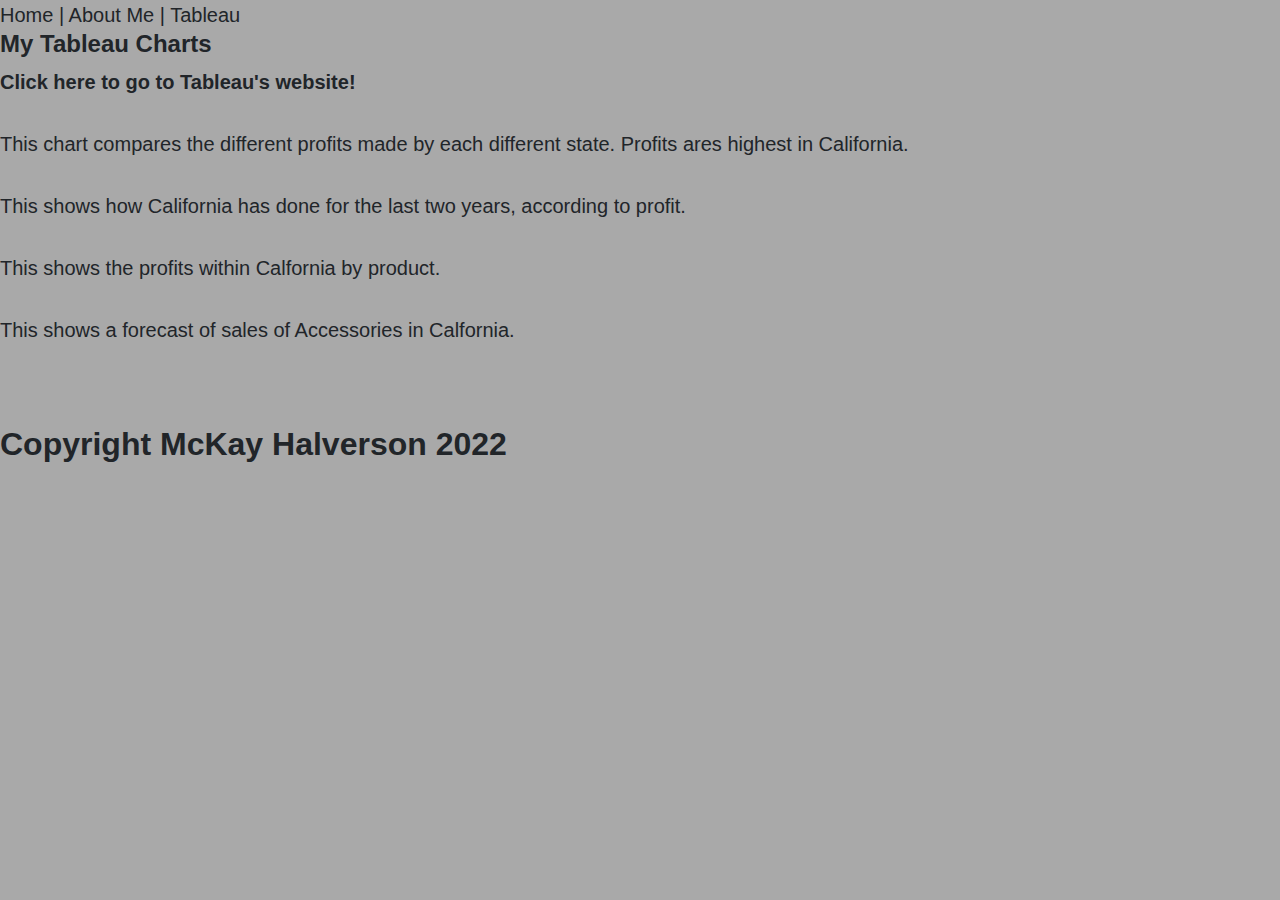
<file: html/tableau.html>
<!DOCTYPE html>
<!McKay Halverson - 4/16/21>
<html>
    <head>
        <!Title at the top of the tab>
        <title>McKay Halverson - Tableau</title>
        <link rel="stylesheet" type="text/css" href="../css/styles.css">
    </head>
    <body style="background-color:darkgrey">
        <a href="../index.html" id="top">Home</a> |
        <a href="aboutme.html">About Me</a> |
        <a href="#">Tableau</a>
        
        <h4>My Tableau Charts</h4>
        <a href='https://public.tableau.com/en-us/s/'><strong>Click here to go to Tableau's website!</strong></a>
        
        <p>
        <!All the Tableau charts>
            <div class='tableauPlaceholder' id='viz1650051974132' style='position: relative'><noscript><a href='#'><img alt='Sheet 1 ' src='https:&#47;&#47;public.tableau.com&#47;static&#47;images&#47;KN&#47;KNR4RH75T&#47;1_rss.png' style='border: none' /></a></noscript><object class='tableauViz'  style='display:none;'><param name='host_url' value='https%3A%2F%2Fpublic.tableau.com%2F' /> <param name='embed_code_version' value='3' /> <param name='path' value='shared&#47;KNR4RH75T' /> <param name='toolbar' value='yes' /><param name='static_image' value='https:&#47;&#47;public.tableau.com&#47;static&#47;images&#47;KN&#47;KNR4RH75T&#47;1.png' /> <param name='animate_transition' value='yes' /><param name='display_static_image' value='yes' /><param name='display_spinner' value='yes' /><param name='display_overlay' value='yes' /><param name='display_count' value='yes' /><param name='language' value='en-US' /></object></div>                <script type='text/javascript'>                    var divElement = document.getElementById('viz1650051974132');                    var vizElement = divElement.getElementsByTagName('object')[0];                    vizElement.style.width='100%';vizElement.style.height=(divElement.offsetWidth*0.75)+'px';                    var scriptElement = document.createElement('script');                    scriptElement.src = 'https://public.tableau.com/javascripts/api/viz_v1.js';                    vizElement.parentNode.insertBefore(scriptElement, vizElement);                </script>
        </p>
        <p>This chart compares the different profits made by each different state. Profits ares highest in California.</p>
        <p>
            <div class='tableauPlaceholder' id='viz1650052078386' style='position: relative'><noscript><a href='#'><img alt='Sheet 2 ' src='https:&#47;&#47;public.tableau.com&#47;static&#47;images&#47;My&#47;MyWebsiteStuff2&#47;Sheet2&#47;1_rss.png' style='border: none' /></a></noscript><object class='tableauViz'  style='display:none;'><param name='host_url' value='https%3A%2F%2Fpublic.tableau.com%2F' /> <param name='embed_code_version' value='3' /> <param name='site_root' value='' /><param name='name' value='MyWebsiteStuff2&#47;Sheet2' /><param name='tabs' value='no' /><param name='toolbar' value='yes' /><param name='static_image' value='https:&#47;&#47;public.tableau.com&#47;static&#47;images&#47;My&#47;MyWebsiteStuff2&#47;Sheet2&#47;1.png' /> <param name='animate_transition' value='yes' /><param name='display_static_image' value='yes' /><param name='display_spinner' value='yes' /><param name='display_overlay' value='yes' /><param name='display_count' value='yes' /><param name='language' value='en-US' /></object></div>                <script type='text/javascript'>                    var divElement = document.getElementById('viz1650052078386');                    var vizElement = divElement.getElementsByTagName('object')[0];                    vizElement.style.width='100%';vizElement.style.height=(divElement.offsetWidth*0.75)+'px';                    var scriptElement = document.createElement('script');                    scriptElement.src = 'https://public.tableau.com/javascripts/api/viz_v1.js';                    vizElement.parentNode.insertBefore(scriptElement, vizElement);                </script>
        </p>
        <p>This shows how California has done for the last two years, according to profit.</p>
        <p>
            <div class='tableauPlaceholder' id='viz1650052198333' style='position: relative'><noscript><a href='#'><img alt='Sheet 3 ' src='https:&#47;&#47;public.tableau.com&#47;static&#47;images&#47;My&#47;MyWebsiteStuff3&#47;Sheet3&#47;1_rss.png' style='border: none' /></a></noscript><object class='tableauViz'  style='display:none;'><param name='host_url' value='https%3A%2F%2Fpublic.tableau.com%2F' /> <param name='embed_code_version' value='3' /> <param name='site_root' value='' /><param name='name' value='MyWebsiteStuff3&#47;Sheet3' /><param name='tabs' value='no' /><param name='toolbar' value='yes' /><param name='static_image' value='https:&#47;&#47;public.tableau.com&#47;static&#47;images&#47;My&#47;MyWebsiteStuff3&#47;Sheet3&#47;1.png' /> <param name='animate_transition' value='yes' /><param name='display_static_image' value='yes' /><param name='display_spinner' value='yes' /><param name='display_overlay' value='yes' /><param name='display_count' value='yes' /><param name='language' value='en-US' /></object></div>                <script type='text/javascript'>                    var divElement = document.getElementById('viz1650052198333');                    var vizElement = divElement.getElementsByTagName('object')[0];                    vizElement.style.width='100%';vizElement.style.height=(divElement.offsetWidth*0.75)+'px';                    var scriptElement = document.createElement('script');                    scriptElement.src = 'https://public.tableau.com/javascripts/api/viz_v1.js';                    vizElement.parentNode.insertBefore(scriptElement, vizElement);                </script>
        </p>
        <p>This shows the profits within Calfornia by product.</p>
        <p>
            <div class='tableauPlaceholder' id='viz1650052294509' style='position: relative'><noscript><a href='#'><img alt='Sheet 4 ' src='https:&#47;&#47;public.tableau.com&#47;static&#47;images&#47;My&#47;MyWebsiteStuff4&#47;Sheet4&#47;1_rss.png' style='border: none' /></a></noscript><object class='tableauViz'  style='display:none;'><param name='host_url' value='https%3A%2F%2Fpublic.tableau.com%2F' /> <param name='embed_code_version' value='3' /> <param name='site_root' value='' /><param name='name' value='MyWebsiteStuff4&#47;Sheet4' /><param name='tabs' value='no' /><param name='toolbar' value='yes' /><param name='static_image' value='https:&#47;&#47;public.tableau.com&#47;static&#47;images&#47;My&#47;MyWebsiteStuff4&#47;Sheet4&#47;1.png' /> <param name='animate_transition' value='yes' /><param name='display_static_image' value='yes' /><param name='display_spinner' value='yes' /><param name='display_overlay' value='yes' /><param name='display_count' value='yes' /><param name='language' value='en-US' /></object></div>                <script type='text/javascript'>                    var divElement = document.getElementById('viz1650052294509');                    var vizElement = divElement.getElementsByTagName('object')[0];                    vizElement.style.width='100%';vizElement.style.height=(divElement.offsetWidth*0.75)+'px';                    var scriptElement = document.createElement('script');                    scriptElement.src = 'https://public.tableau.com/javascripts/api/viz_v1.js';                    vizElement.parentNode.insertBefore(scriptElement, vizElement);                </script>
        </p>
        <p>This shows a forecast of sales of Accessories in Calfornia.</p>
    </body>
    <footer>
        <h2>Copyright McKay Halverson 2022</h2>
    </footer>
</html>
</file>
